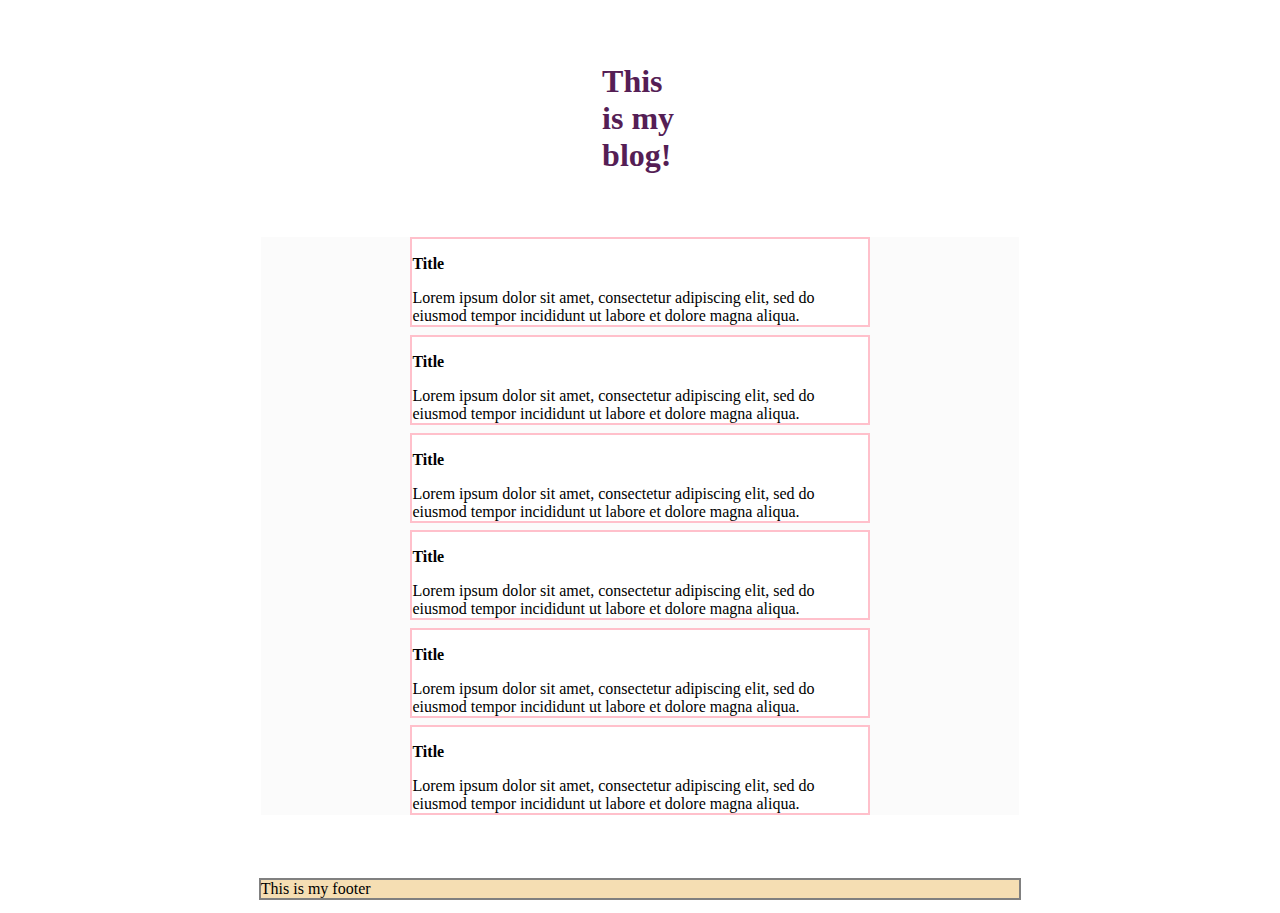
<file: myPortfolio/src/blog.html>
<DOCTYPE! html>
    <html>
        <head></head>
        <link rel="stylesheet" href="../src/blog-styles.css"/>
        <body>
            <header>
                <h1>This is my blog!</h1>
            </header>
            <main>
                <article>
                    <h3>Title</h3>Lorem ipsum dolor sit amet, consectetur adipiscing elit, sed do eiusmod tempor incididunt ut labore et dolore magna aliqua.
                </article>
                <article>
                    <h3>Title</h3>Lorem ipsum dolor sit amet, consectetur adipiscing elit, sed do eiusmod tempor incididunt ut labore et dolore magna aliqua.
                </article>
                <article>
                    <h3>Title</h3>Lorem ipsum dolor sit amet, consectetur adipiscing elit, sed do eiusmod tempor incididunt ut labore et dolore magna aliqua.
                </article>
                <article>
                    <h3>Title</h3>Lorem ipsum dolor sit amet, consectetur adipiscing elit, sed do eiusmod tempor incididunt ut labore et dolore magna aliqua.
                </article>
                <article>
                    <h3>Title</h3>Lorem ipsum dolor sit amet, consectetur adipiscing elit, sed do eiusmod tempor incididunt ut labore et dolore magna aliqua.
                </article>
                <article>
                    <h3>Title</h3>Lorem ipsum dolor sit amet, consectetur adipiscing elit, sed do eiusmod tempor incididunt ut labore et dolore magna aliqua.
                </article>
            </main>
        </body>
        <footer>This is my footer</footer>
    </html>
</file>
<file: myPortfolio/src/blog-styles.css>
h1 {
    color: rgb(85, 30, 85);
    width: 6%;
    margin: 5% auto;
}


main {
    width: 60%;
    margin: 5% auto;
    background: rgba(245, 245, 245, 0.39);
}

article {
    margin: 1% auto;
    border: solid pink 2px;
    width: 60%;
    background: white;
}

article > h3 {
    font-size: 1em;
}

article:hover {
    background: grey;
}

article:hover > h3 {
    color: aqua;
}

footer {
    margin: 1% auto;
    border: solid gray 2px;
    width: 60%;
    background: wheat;
}
</file>
